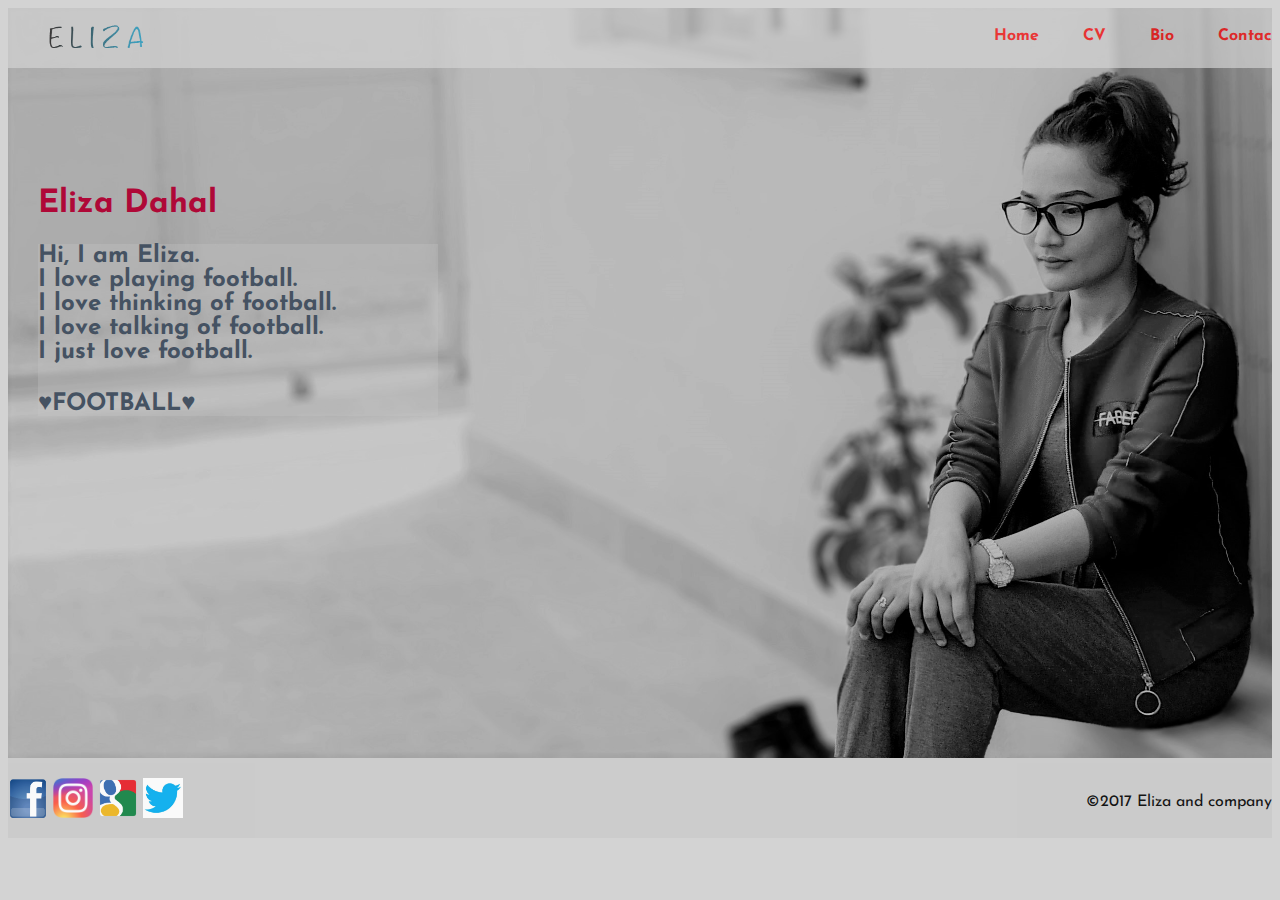
<file: index.html>
<!DOCTYPE html>
<html>
  <head>
    <meta charset="utf-8">
    <meta name="viewport" content="width=device-width, initial-scale=1">
    <!-- for making the webpage responsive -->
    <title> My Personal Portfolio </title>
    <link rel="stylesheet" href="css/style.css">
  <link href="https://fonts.googleapis.com/css?family=Josefin+Sans" rel="stylesheet">
  <!-- this is the google API fonts for all the contents [Anon, Google Fonts]   -->

  </head>
  <body>
    <div class="main_content">
      <!-- this is the class for the main content to write some text -->

      <header>
        <div class="logo">
        <a href="file:///E:/web%20assignment/csy1018-assign1/index.html" ><img src="images/logo.png" alt=""> </a>
      <!-- inserting a logo in the header part -->
        </div>
            <nav>
              <!-- creating navigation bar in the header -->
              <ul>
                <li><a class="active" href="index.html">Home</a></li>
                <li><a href="cv.html">CV</a></li>
                <li><a href="bio.html">Bio</a></li>
                <li><a href="contact.html">Contact</a></li>
                <!-- writing titles of the navigation -->
            </ul>
          </nav>

        </header>
        <section>
        <h1> Eliza Dahal </h1>
        <!-- giving a header in the main content which is my name -->
        <div class="info">
          <p>     Hi, I am Eliza. <br>
          I love playing football.<br>
          I love thinking of football.<br>
          I love talking of football.<br>
          I just love football.<br><br>
                 ♥FOOTBALL♥
                 <!-- adding contents for the home page -->
        </p>
       </div>
  </div>
</section>
<footer>
    <div class="icon">
      <img src="images/fb.png" alt="">
      <img src="images/insta.png" alt="">
      <img src="images/google.png" alt="">
      <img src="images/twitter.jpg" alt="">
<!-- adding social medias icon in the footer -->
    </div>
        <div class="copyright">
          <!-- div for the copyright section -->
          <p>©2017 Eliza and company</p>
        </div>
      </footer>


</body>
</html>
</file>
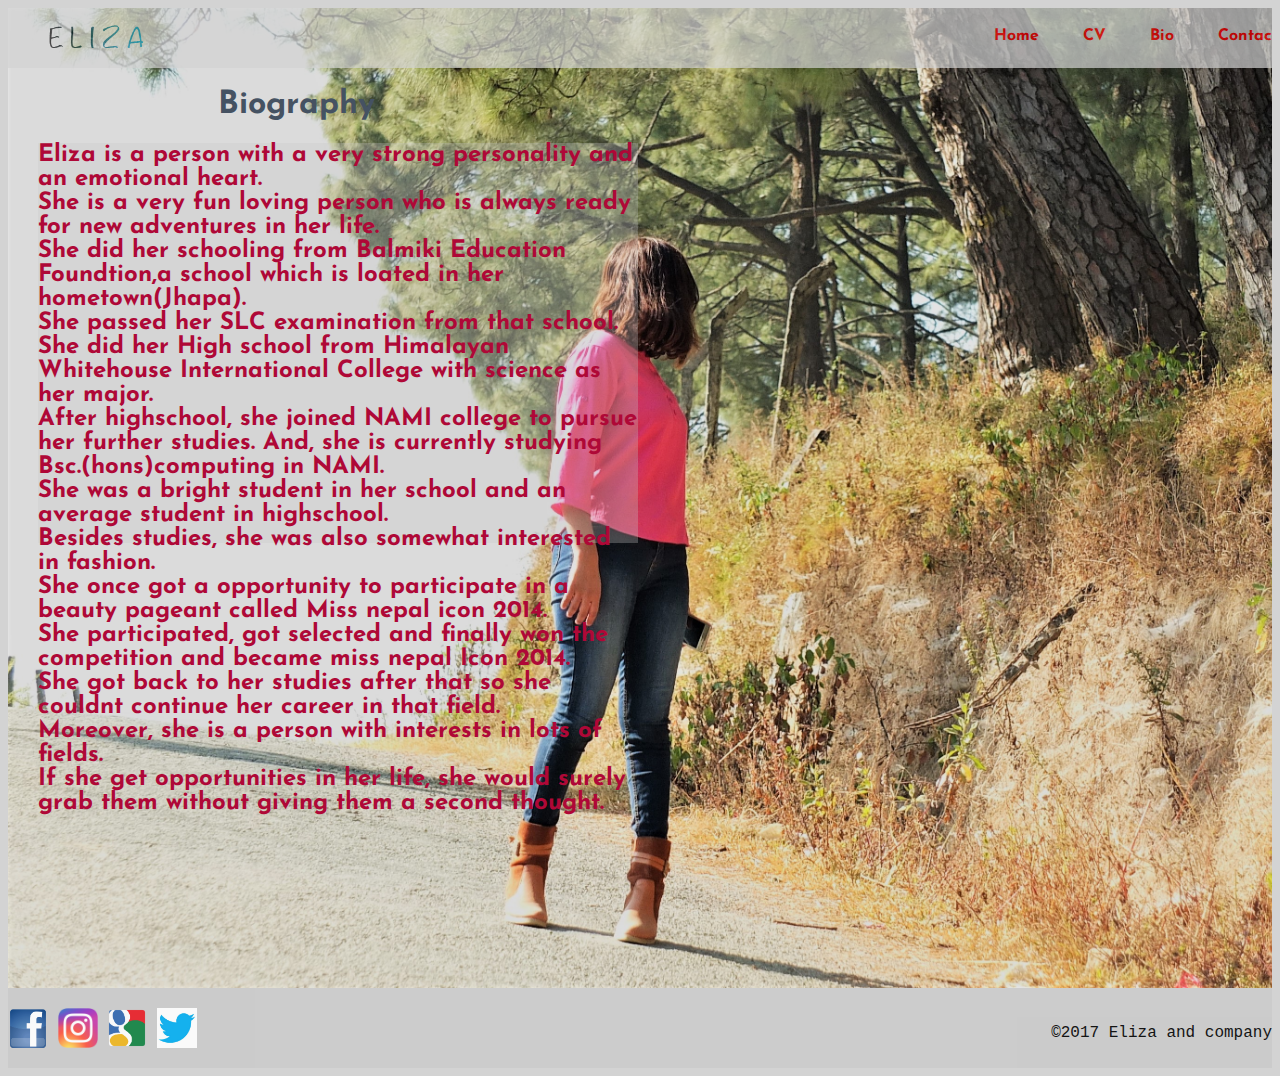
<file: bio.html>
<!DOCTYPE html>
<html>
  <head>
    <meta charset="utf-8">
    <meta name="viewport" content="width=device-width, initial-scale=1">
    <!-- for making the webpage responsive -->
    <title> My biography </title>
    <link rel="stylesheet" href="css/bio.css">
  <link href="https://fonts.googleapis.com/css?family=Josefin+Sans" rel="stylesheet">
  <!-- this is the google API fonts for all the contents  [Anon, Google Fonts]  -->

  </head>
  <body>
    <div class="main_content">
      <!-- this is the class for the main content to write some text -->


      <header>
        <div class="logo">
          <a href="file:///E:/web%20assignment/csy1018-assign1/index.html" ><img src="images/logo.png" alt=""> </a>
          <!-- inserting a logo in the header part -->

        </div>
            <nav>
              <!-- creating navigation bar in the header -->

              <ul>
                <li><a class="active" href="index.html">Home</a></li>
                <li><a href="cv.html">CV</a></li>
                <li><a href="bio.html">Bio</a></li>
                <li><a href="contact.html">Contact</a></li>
                <!-- writing titles of the navigation -->

            </ul>
          </nav>

        </header>
        <section>
        <div class="biography">
          <!-- adding section for writing bio part -->
          <h1> Biography </h1>
          <div class="Mybio">
            <p="biopara">    Eliza is a person with a very strong personality and an emotional heart.<br>
                  She is a very fun loving person who is always ready for new adventures in her life.<br>
                  She did her schooling from Balmiki Education Foundtion,a school which is loated in her hometown(Jhapa).<br>
                  She passed her SLC examination from that school.<br>
                  She did her High school from Himalayan Whitehouse International College with science as her major.<br>
                  After highschool, she joined NAMI college to pursue her further studies. And, she is currently studying Bsc.(hons)computing in NAMI.<br>
                  She was a bright student in her school and an average student in highschool.<br>
                  Besides studies, she was also somewhat interested in fashion.<br>
                  She once got a opportunity to participate in a beauty pageant called Miss nepal icon 2014.<br>
                  She participated, got selected and finally won the competition and became miss nepal Icon 2014.<br>
                  She got back to her studies after that so she couldnt continue her career in that field.<br>
                  Moreover, she is a person with interests in lots of fields. <br>
                  If she get opportunities in her life, she would surely grab them without giving them a second thought.
<!-- writing about my biography -->
          </p>
      </div>
    </section>
      </div>
</div>

      <footer>
        <div class="icon">
          <img src="images/fb.png" alt="">
          <img src="images/insta.png" alt="">
          <img src="images/google.png" alt="">
          <img src="images/twitter.jpg" alt="">
          <!-- adding social medias icon in the footer -->


        </div>
        <div class="copyright">
          <p>©2017 Eliza and company</p>
          <!-- div for the copyright section -->

        </div>
        </footer>


</body>
</html>
</file>
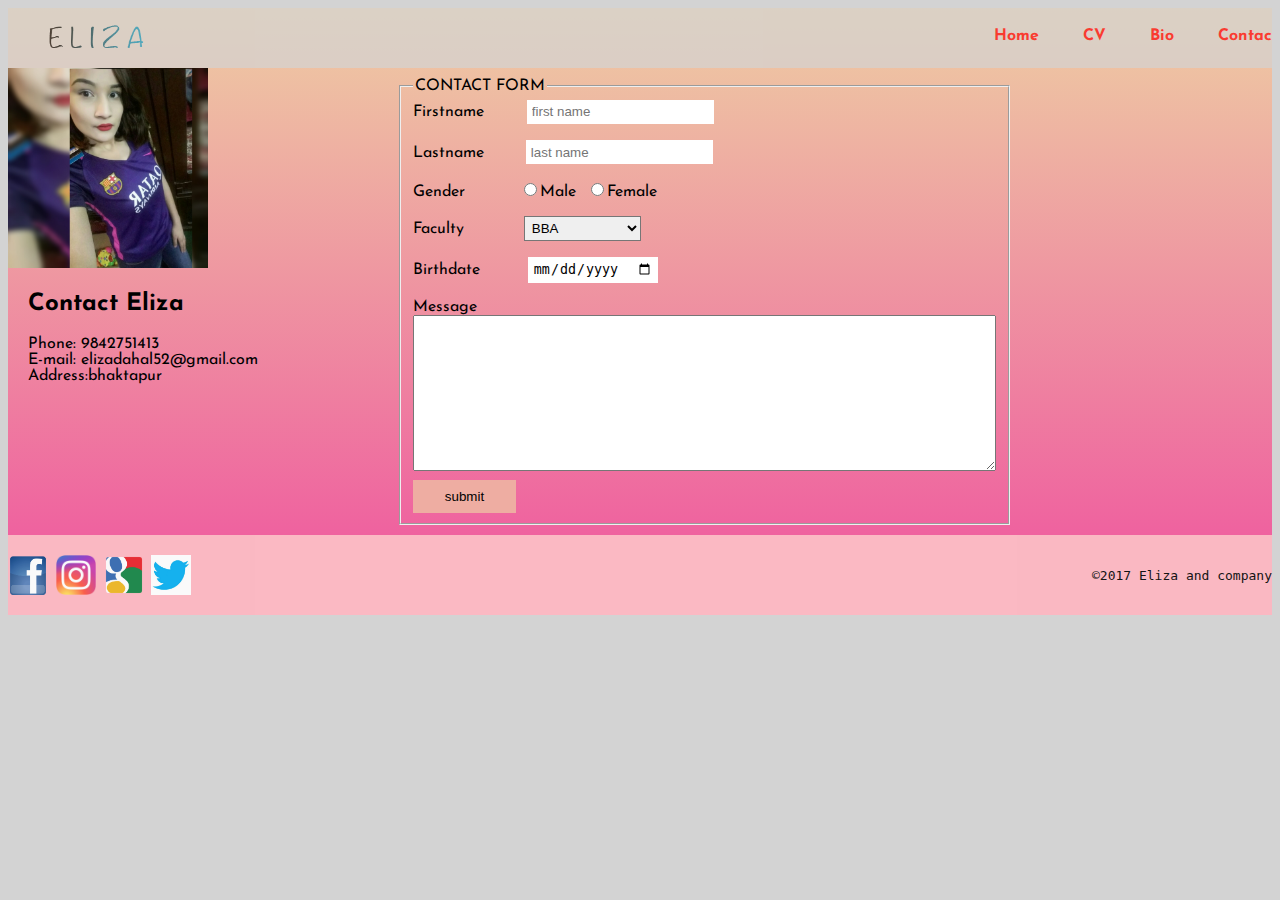
<file: contact.html>
<!DOCTYPE html>
<html>
<head>
<title> Email us</title>
<meta charset="UTF-8">
<meta name="viewport" content="width=device-width, initial-scale=1">
<!-- for making the webpage responsive -->
<link rel="stylesheet" href="css/contact.css">
  <link href="https://fonts.googleapis.com/css?family=Josefin+Sans" rel="stylesheet">
  <!-- this is the google API fonts for all the contents [Anon, Google Fonts]  -->

</head>
<body>
  <div class="main_content">
    <!-- this is for the main content -->

  <header>
      <div class="logo">
        <a href="file:///E:/web%20assignment/csy1018-assign1/index.html" ><img src="images/logo.png" alt=""> </a>
        <!-- inserting a logo in the header part -->


      </div>
          <nav>
            <!-- creating navigation bar in the header -->

            <ul>
            <li><a class="active" href="index.html">Home</a></li>
            <li><a href="cv.html">CV</a></li>
            <li><a href="bio.html">Bio</a></li>
            <li><a href="contact.html">Contact</a></li>
            <!-- writing titles of the navigation -->

          </ul>
        </nav>

      </header>

      <section>

        <aside class="">


      <div class="photo">
        <img src="images/contact.jpg" alt="">
        <!-- adding a photo aside contact form -->
      </div>

<div class="details">

   <h2> Contact Eliza</h2>
   <!-- adding titles -->
   <div class="contact_details">

     <p>
       Phone: 9842751413<br>
       E-mail: elizadahal52@gmail.com<br>
       Address:bhaktapur<br>
       <!-- adding information of contact details -->
   </p>
   </div>

</div>

</aside>
<main>


<!-- <h3> How can I help? Send me an email if there is not a related support article.</h3> adding a headin -->

 <form action="contact.html" method="get">
   <fieldset>
     <legend> CONTACT FORM </legend>
     <label class="first_name"> Firstname </label>
     <input type="text" name="Firstname" placeholder="first name"><br><br>

     <label class="last_name"> Lastname </label>
     <input type="text" name="Lastname" placeholder="last name"><br><br>

     <label class="gender"> Gender </label>
     <input type="radio" name="Gender" value="male">Male
     <input type="radio" name="Gender" value="female">Female
     <br><br>
     <label class="faculty">Faculty</label>
     <select name="Faculty">
       <option value="bba">BBA</option>
       <option value="mba">MBA</option>
       <option value="computing">COMPUTING</option>
       <option value="alevels">ALevels</option>
     </select>
     <br><br>
     <label class="date">Birthdate</label>
     <input type="date" name="day">
     <br><br>
     Message<BR>
     <textarea rows="10" cols="70"></textarea><br>
     <input class = "submit_button" type="submit" value="submit">
   </fieldset>
   <!-- creating a form field for the contact form -->
 </form>
 </main>
 </section>
</div>
 <footer>
   <div class="icon">
       <img src="images/fb.png" alt="">
       <img src="images/insta.png" alt="">
       <img src="images/google.png" alt="">
       <img src="images/twitter.jpg" alt="">
       <!-- adding social medias icon in the footer -->

   </div>
   <div class="copyright">
     <p>©2017 Eliza and company</p>
       <!-- div for the copyright section -->

   </div>
   </footer>
   </body>
</html>
</file>
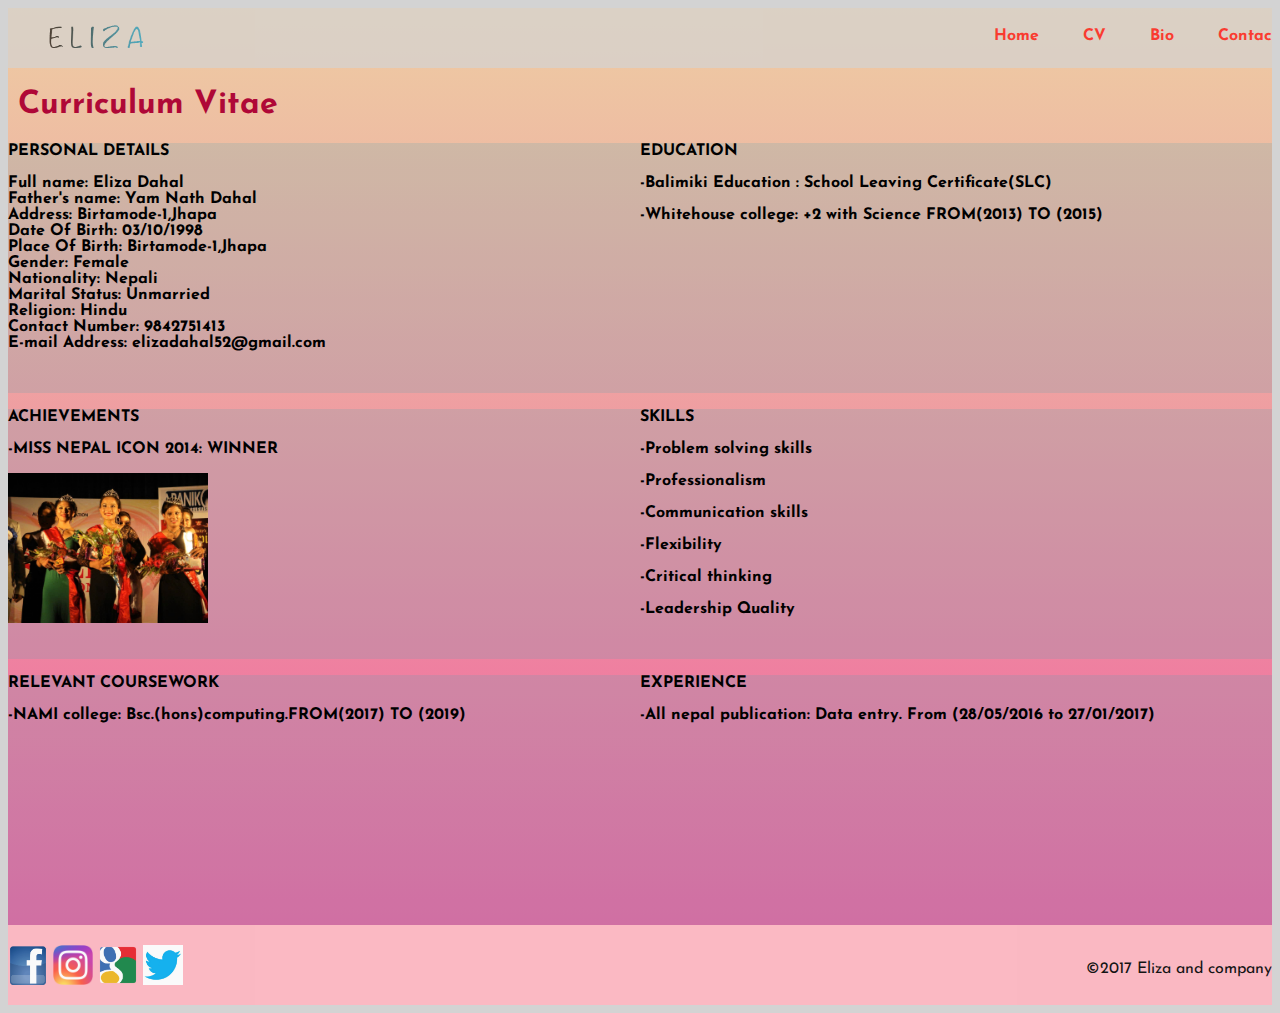
<file: cv.html>
<!DOCTYPE html>
<html>
  <head>
    <meta charset="utf-8">
    <meta name="viewport" content="width=device-width, initial-scale=1">
    <!-- for making the webpage responsive -->
    <title> My Personal Portfolio </title>
    <link rel="stylesheet" href="css/cv.css">
  <link href="https://fonts.googleapis.com/css?family=Josefin+Sans" rel="stylesheet">
  <!-- this is the google API fonts for all the contents [Anon, Google Fonts]   -->


  </head>
  <body>
    <div class="main_content">
      <!-- this is for the main content -->

      <header>
        <div class="logo">
        <a href="file:///E:/web%20assignment/csy1018-assign1/index.html" ><img src="images/logo.png" alt=""> </a>
      <!-- inserting a logo in the header part -->
        </div>
            <nav>
              <!-- creating navigation bar in the header -->
              <ul>
                <li><a class="active" href="index.html">Home</a></li>
                <li><a href="cv.html">CV</a></li>
                <li><a href="bio.html">Bio</a></li>
                <li><a href="contact.html">Contact</a></li>
                <!-- writing titles of the navigation -->
            </ul>
          </nav>
        </header>
        <section>

                <div class="cv">
                  <h1> Curriculum Vitae </h1>
                  <!-- giving title header to the main content -->

                </div>
                <div class="flexcontainers">
                <div class="flex-container">
                  <!-- adding flex box to write informations (Data 1998) -->
                    <div class="flex-item">
                      <!-- adding flex item  (Data 1998)-->
                    PERSONAL DETAILS
                      <p>
                       Full name: Eliza Dahal<br>
                       Father's name: Yam Nath Dahal<br>
                       Address: Birtamode-1,Jhapa<br>
                       Date Of Birth: 03/10/1998<br>
                       Place Of Birth: Birtamode-1,Jhapa<br>
                       Gender: Female<br>
                       Nationality: Nepali<br>
                       Marital Status: Unmarried<br>
                       Religion: Hindu<br>
                       Contact Number: 9842751413<br>
                       E-mail Address: elizadahal52@gmail.com<br>
                       <!-- adding personal details in the flexbox (Data 1998)-->
                     </p>

                    </div>

                  <div class="flex-item">                      <!-- adding flex item  -->

                    EDUCATION
                    <P> -Balimiki Education : School Leaving Certificate(SLC)<br><br>
                      -Whitehouse college: +2 with Science FROM(2013) TO (2015)
                      <!-- adding education details -->
                    </p>
                  </div>
                </div>
                  <br>
                  <div class="flex-container 2">
                    <!-- adding flex box to write informations -->

                        <div class="flex-item">                      <!-- adding flex item (Data 1998)  -->

                          ACHIEVEMENTS
                          <p> -MISS NEPAL ICON 2014: WINNER
                            <!-- adding achievements details -->
                          </P>
                          <div class="picture">
                            <img src="images/miss_icon.jpg" alt="icon image">
                            <!-- adding image in the achievement section -->
                          </div>
                        </div>

                      <div class="flex-item">                      <!-- adding flex item  -->

                        SKILLS
                        <p> -Problem solving skills <br><br>
                          -Professionalism <br><br>
                          -Communication skills<br><br>
                          -Flexibility <br><br>
                          -Critical thinking<br><br>
                          -Leadership Quality<br><br>
                          <!-- adding details of skills -->
                        </p>
                      </div>
                  </div>
                  <br>
                  <div class="flex-container 3">
                    <!-- adding flex box to write informations (Data 1998) -->

                      <div class="flex-item">RELEVANT COURSEWORK
                        <p>  -NAMI college: Bsc.(hons)computing.FROM(2017) TO (2019)
                          <!-- adding information of relevant coursework -->
                        </p>
                        </div>
                      <div class="flex-item">EXPERIENCE
                        <p>  -All nepal publication: Data entry. From (28/05/2016 to 27/01/2017)
                          <!-- adding experience details -->
                        </p>
                          </div>
                  </div>
                </div>


        </section>
</div>
        <footer>
          <div class="icon">
            <img src="images/fb.png" alt="">
            <img src="images/insta.png" alt="">
            <img src="images/google.png" alt="">
            <img src="images/twitter.jpg" alt="">
            <!-- adding social medias icon in the footer -->


          </div>
          <div class="copyright">
            <!-- div for the copyright section -->

            <p>©2017 Eliza and company</p>
          </div>
          </footer>
  </body>
      </html>
</file>
<file: css/style.css>
header{
    background: rgba(255,255,255,0.7);
    display: flex;
    flex-direction: row;
    justify-content: space-between;
    opacity: 0.7;
    z-index: 1;
    background-color: lightgrey;
    /*adding style for the header portion which includes logo and navigation bar*/
  }
  header .logo{
    order: 1;
    background-color: lightgrey;
    height: 60px;
    width: 200px;
    z-index: 2;
    align-items: center;
    /*adding style to logo in the top left side of the homepage*/
  }

  .logo img{
    height: 100%;
    width: 100%;
    /*giving height and width to the logo*/
  }
  .logo img:hover {
      background-color: rgba(255, 254, 255, 0.9);
      transition: 2s;
      /*adding transition while hovering the logo portion*/
  }


  nav{
    order: 2;
    background: rgba(255,255,255,0.7);
    width: 300px;
    background-color: lightgrey;
    /*adding styles to the nav bar*/



  }
  body{
    background-color: lightgrey;
    font-family: 'Josefin Sans', sans-serif;
    /*[Anon, Google Fonts]  */
    font-size: 1.000em;
    /*adding styles to the main body*/

  }
  .main_content{
    background-image: url("../images/home.jpg");
    background-size: cover;
    height:750px;
    /*adding styles to the main content of the home page*/


  }
  h1{
    color: rgb(175, 8, 55);
    margin-left: 30px;
    margin-top: 120px;
    font-weight: bold;
    /*adding styles my name which is denoted by h1*/



  }
  .info{
    color: #455262;
    margin-left: 30px;
    font-family: 'Josefin Sans', sans-serif;
    font-weight: bold;
    font-size: 1.5000em;
    background-color: rgba(200,200,200, 0.3);
    width: 400px;
    /*adding styles to the info section*/
  }


  ul {
      list-style-type: none;
      margin: 0;
      padding: 0;
      overflow: hidden;
      display: flex;
      flex-direction: row;
      /*adding style to the navigation*/
  }


  li a {
    display: block;
      color: red;
      font-weight: bold;
      text-align: center;
      padding: 20px 22px;
      text-decoration: none;
      /*adding style to the navigation title*/
  }

  li a:hover {
      background-color: rgba(0, 0, 0, 0.9);
      transition: 2s;
/*adding transition while hovering the navigation titles*/
  }

  footer {
width : 100%;
height : 80px;
background-color : rgba(200, 200, 200, 0.7);
opacity : 0.89999997615814208984375;
display : flex;
flex-direction : row-reverse;
justify-content : space-between;
}
/*adding all the necessary styles to the footer section*/
footer .icon {
order : 2;
}
/*giving flex order to the icon in the footer*/

footer .icon img {
width : 40px;
height : 40px;
color : black;
margin-top : 20px;
}
/*adding styles to the images of the icons*/

footer .copyright {
color : black;
margin-top : 20px;
}
/*adding styles to the copyright section in the footer*/
@media (max-width:900px)
{
header
{ width: 100%; display: flex; flex-direction: column;
}
.logo{
  width: 20%; margin: 0 auto;
}
nav{
  width: 100%;
}
nav ul{
  display: flex;
  flex-direction: column;
  width: 100%;
  padding: 0;

}
nav ul li:hover{
  background-color: white;
}
body{
  width: 100%;
}
section{
  width: 100%;
  margin: 0;
  padding: 0;
  display: flex;
  flex-direction: row;
}
.info p{
  width: 100%;
  font-size: 0.5em;
}
footer{
  width: 100%;
  display: flex;
  flex-direction: row;
}
.icon{
  flex-direction: row;
  justify-content: center;
  width: 100%;
}
}
</file>
<file: css/bio.css>
header{
  background: rgba(255,255,255,0.7);
  display: flex;
  flex-direction: row;
  justify-content: space-between;
  opacity: 0.7;
  z-index: 1;
  background-color: lightgrey;
  /*adding style for the header portion which includes logo and navigation bar*/
}
header .logo{
  order: 1;
  background-color: lightgrey;
  height: 60px;
  width: 200px;
  z-index: 2;
  align-items: center;
  /*adding style to logo in the top left side of the homepage*/
}

.logo img{
  height: 100%;
  width: 100%;
  /*giving height and width to the logo*/
}
.Mybio{
  color:rgb(175, 8, 55);
  margin-left: 30px;
  font-family: 'Josefin Sans', sans-serif;
  font-weight: bold;
  font-size: 150%;
  background-color: rgba(200,200,200, 0.3);
  width: 600px;
  height: 400px;
  /*adding styles to the my bio section*/
}

nav{
  order: 2;
  background: rgba(255,255,255,0.7);
  width: 300px;
  background-color: lightgrey;
  /*adding styles to the navigation bar*/

}
body{
  background-color: lightgrey;
  font-family: monospace;
  font-size: 16px;
  /*adding styles to the body*/
}

  .main_content{
height: 980px;
font-family: 'Josefin Sans', sans-serif;
background-image: url("../images/bio.jpg");
  /*[Anon, Google Fonts]  */
background-size: cover;
/*adding background image to the main content o the biography section and also the fonts*/

}


ul {
    list-style-type: none;
    margin: 0;
    padding: 0;
    overflow: hidden;
    display: flex;
    flex-direction: row;
    /*adding style to the navigation*/
}


li a {
  display: block;
    color: red;
    font-weight: bold;
    text-align: center;
    padding: 20px 22px;
    text-decoration: none;
    /*adding style to the navigation title*/
}

li a:hover {
    background-color: rgba(0, 0, 0, 0.9);
    transition: 2s;
/*adding transition while hovering the navigation titles*/
}

.logo img:hover {
    background-color: rgba(255, 254, 255, 0.9);
    transition: 2s;
        /*adding transition while hovering the logo portion*/

}



.biography{

  color:rgb(175, 8, 55);
  /*adding color to the text */

}
.biography h1{
  margin-left: 210px;
  color:#455262;
/*giving styles to the heading portion*/

}



footer {
width : 100%;
height : 80px;
background-color : rgba(200, 200, 200, 0.7);
opacity : 0.89999997615814208984375;
display : flex;
flex-direction : row-reverse;
justify-content : space-between;
}
/*adding all the necessary styles to the footer section*/
footer .icon {
order : 2;
}
/*giving flex order to the icon in the footer*/

footer .icon img {
width : 40px;
height : 40px;
color : black;
margin-top : 20px;
}
/*adding styles to the images of the icons*/

footer .copyright {
color : black;
margin-top : 20px;
}
/*adding styles to the copyright section in the footer*/
@media (max-width:800px)
/*for making my website responsive*/

{
header
{ width: 100%; display: flex; flex-direction: column;
    /*adding styles for the responsive website*/
}
.logo{
  width: 20%; margin: 0 auto;
  /*adding styles for the logo of responsive website*/

}
nav{
  width: 100%;
  /*adding styles for the navigation of responsive website*/

}
nav ul{
  display: flex;
  flex-direction: column;
  width: 100%;
  padding: 0;
  /*adding styles for the navigation title responsive website*/

}
.biography{
  width: 100%;
  margin: 0;
  /*adding styles for the biography section responsive website*/

}

nav ul li:hover{
  background-color: white;
  /*adding styles for adding transitions while hovering the responsive website*/

}
body{
  width: 100%;
  /*adding styles for the responsive website*/

}
section{
  width: 100%;
  display: flex;
  flex-direction: column;
  font-size: 0.5em;
  /*adding styles for the section of responsive website*/

}
.Mybio{
  width: 100%;
  margin-left: 0;
  /*adding styles for the my bio portion of responsive website*/

}
.Mybio p{
  width: 100%;
  word-wrap: break-word;
  /*adding styles for the  my bio section of responsive website*/


}

footer{
  width: 100%;
  margin: 0;
  display: flex;
  flex-direction: row;
  /*adding styles for the footer of  responsive website*/

}

.icon{
  flex-direction: row;
  justify-content: center;
  width: 100%;
  /*adding styles for icon portion the responsive website*/

}
.copyright{
  width: 100%;
  text-align:center;
  /*adding styles for the copyright section responsive website*/

}
}
</file>
<file: css/contact.css>
header{
  background: rgba(255,255,255,0.7);
  display: flex;
  flex-direction: row;
  justify-content: space-between;
  opacity: 0.7;
  z-index: 1;
  background-color: lightgrey;
  /*adding style for the header portion which includes logo and navigation bar*/
}
header .logo{
  order: 1;
  background-color: lightgrey;
  height: 60px;
  width: 200px;
  z-index: 2;
  align-items: center;
  /*adding style to logo in the top left side of the homepage*/
}

.logo img{
  height: 100%;
  width: 100%;
  /*giving height and width to the logo*/
}
.photo img{
  height: 200px;
  width:200px;
  transition: width 1s, height 1s;
  /*adding styles for the image in the contact (Data 1998)*/
}
.photo img:hover{
  width: 265px;
   height: 265px;
   /*adding transition to the image (Data 1998)*/
}

nav{
  order: 2;
  background: rgba(255,255,255,0.9);
  width: 300px;
  background-color: lightgrey;
/*adding styles to the navigation bar*/


}
body{
  background-color: lightgrey;
  font-family: monospace;
  font-size: 1.000em;
  /*adding styles to the body*/
}
  .main_content{
  background: linear-gradient(#EECDA3,#EF629F);
    font-family: 'Josefin Sans', sans-serif;
      /*[Anon, Google Fonts]  */


    /*giving background and font to the man content in the contact*/

}

section{
  display: flex;
/*displaying flex property to the section part*/
}
section aside{
  width: 30%;
}

ul {
    list-style-type: none;
    margin: 0;
    padding: 0;
    overflow: hidden;
    display: flex;
    flex-direction: row;
    /*adding style to the navigation*/
}


li a {
  display: block;
    color: red;
    font-weight: bold;
    text-align: center;
    padding: 20px 22px;
    text-decoration: none;
    /*adding style to the navigation title*/
}

li a:hover {
    background-color: rgba(0, 0, 0, 0.9);
    transition: 2s;
/*adding transition while hovering the navigation titles*/
}






.logo img:hover {
    background-color: rgba(255, 254, 255, 0.9);
    transition: 2s;
    /*giving height and width to the logo*/

}

h3{
  font-size: 1.125em;
  margin-left: 30px;
  /*adding styles to h3 portion */
}
form{
  padding: 10px;
  color: black;
  margin-right: 10%;
/*giving styles to the form field in the contact form*/

}

input{
  padding: 0.2em; border-radius: 0px;
      margin-left: 10px;
      border: 2px solid white;
      /*adding styles to the input section*/
}


select{
  width: 20%; padding: 0.2em; border-radius: 0px;    margin-left: 33px;
  /*adding styles to the select part*/
}

  .first_name{
        padding-right: 28px;
        /*individual padding to make it in the same row*/
  }
  .last_name{
        padding-right: 27px;
        /*individual padding to make it in the same row*/

  }
  .gender{
        padding-right: 44px;
        /*individual padding to make it in the same row*/

  }
  .faculty{
    padding-right: 22px;
    /*individual padding to make it in the same row*/


  }
  .date{
        padding-right: 33px;
        /*individual padding to make it in the same row*/

  }
  .submit_button{
    background-color: #eeada2;
    border: 5px solid #eeada2;
    margin-left: initial;
    padding-right: 15px;
    padding-left: 15px;
    margin-top: 5px;
    padding: 0.3em 2em; cursor: pointer;
    transition: padding 2s;
/*adding styles to the submit button in the form*/
  }
.submit_button:hover{
  padding: 0.3em 4em;
  box-shadow: 2px 2px 7px red;
  /*adding transitions to the submit button which will grow on hover*/
}
.details{
  margin-left: 20px;
  /*giving margin to the details section*/
}




footer {
width : 100%;
height : 80px;
background-color : lightpink;
opacity : 0.89999997615814208984375;
display : flex;
flex-direction : row-reverse;
justify-content : space-between;
}
/*adding all the necessary styles to the footer section*/
footer .icon {
order : 2;
}
/*giving flex order to the icon in the footer*/

footer .icon img {
width : 40px;
height : 40px;
color : black;
margin-top : 20px;
}
/*adding styles to the images of the icons*/

footer .copyright {
color : black;
margin-top : 20px;
}
/*adding styles to the copyright section in the footer*/

@media (max-width:900px) {
header
{
  width: 100%; display: flex; flex-direction: column;
  /*adding styles for the responsive website*/

}
.logo{
  width: 20%; margin: 0 auto;
  /*adding styles for the logo of responsive website*/

}
nav{
  width: 100%;
  /*adding styles for the navigation of responsive website*/

}
nav ul{
  display: flex;
  flex-direction: column;
  width: 100%;
  padding: 0;
  /*adding styles for the navigation title responsive website*/

}
nav ul li:hover{
  background-color: white;
  /*adding styles for adding transitions while hovering the responsive website*/

}
body{
  width: 100%;
  /*adding styles for the body of responsive website*/

}
section
{
  width: 100%;
  margin:0;
  padding:0;
  display: flex;
  flex-direction: column;
  /*adding styles for the section of responsive website*/

}

footer{
  width: 100%;
  display: flex;
  flex-direction: row;
  /*adding styles for the footer of  responsive website*/

}
.icon{
  flex-direction: row;
  justify-content: center;
  width: 100%;
  /*adding styles for icon portion the responsive website*/

}
textarea
{
  width: 100%;
  /*style for text area*/
}
fieldset
{
  width: 100%;
  /*style for fieldset of contact form*/
}
}
</file>
<file: css/cv.css>
header{
  background: rgba(255,255,255,0.7);
  display: flex;
  flex-direction: row;
  justify-content: space-between;
  opacity: 0.7;
  z-index: 1;
  background-color: lightgrey;
  /*adding style for the header portion which includes logo and navigation bar*/
}
header .logo{
  order: 1;
  background-color: lightgrey;
  height: 60px;
  width: 200px;
  z-index: 2;
  align-items: center;
  /*adding style to logo in the top left side of the homepage*/
}

.logo img{
  height: 100%;
  width: 100%;
  /*giving height and width to the logo*/
}
.logo img:hover {
    background-color: rgba(255, 254, 255, 0.9);
    transition: 2s;
    /*adding transition while hovering the logo portion*/
}




nav{
  order: 2;
  background: rgba(255,255,255,0.7);
  width: 300px;
  background-color: lightgrey;
  /*adding styles to the nav bar*/



}
body{
  background-color: lightgrey;
  font-family: 'Josefin Sans', sans-serif;
    /*[Anon, Google Fonts]  */
  font-size: 1.000em;
  /*adding styles to the main body*/

}

ul {
    list-style-type: none;
    margin: 0;
    padding: 0;
    overflow: hidden;
    display: flex;
    flex-direction: row;
    /*adding style to the navigation*/
}


li a {
  display: block;
    color: red;
    font-weight: bold;
    text-align: center;
    padding: 20px 22px;
    text-decoration: none;
    /*adding style to the navigation title*/
}

li a:hover {
    background-color: rgba(0, 0, 0, 0.9);
    transition: 2s;
/*adding transition while hovering the navigation titles*/
}


.main_content{

  background: linear-gradient(#EECDA3,#EF629F);
  font-family: 'Josefin Sans', sans-serif;
  /*adding styles,gradient to the main content of the page*/

}

.flex-container{
  display: flex;
  flex-direction: row;
  justify-content: space-between;
  font-weight: bold;
  /*adding flex properties to the container portion*/

}
.flex-container2{
  display: flex;
  flex-direction: row;
  justify-content: space-between;
  /*adding flex properties to the container portion*/

}
.flex-container3{
  display: flex;
  flex-direction: row;
  justify-content: space-between;
  /*adding flex properties to the container portion*/

}
.flex-item {

    background-color: rgba(83, 165, 182, 0.2);
    width: 700px;
    height: 250px;
    /*adding flex properties to the container portion*/



}
.picture img{
height: 150px;
/*adding height to the small image*/

}

div .cv{
  color: white;
  margin: 0px 0px 0px 10px;
color:rgb(175, 8, 55);
/*giving stles to the cv portion*/
}

footer {
width : 100%;
height : 80px;
background-color : rgba(200, 200, 200, 0.7);
opacity : 0.89999997615814208984375;
display : flex;
flex-direction : row-reverse;
justify-content : space-between;
background : lightpink;
/*adding all the necessary styles to the footer section*/
}
footer .icon {
order : 2;
/*giving flex order to the icon in the footer*/

}
footer .icon img {
width : 40px;
height : 40px;
color : black;
margin-top : 20px;
/*adding styles to the images of the icons*/

}
footer .copyright {
color : black;
margin-top : 20px;
/*adding styles to the copyright section in the footer*/

}
@media (max-width:900px)
{
header
{ width: 100%; display: flex; flex-direction: column;
}
.logo{
  width: 20%; margin: 0 auto;
}
nav{
  width: 100%;
}
nav ul{
  display: flex;
  flex-direction: column;
  width: 100%;
  padding: 0;

}
nav ul li:hover{
  background-color: white;
}
body{
  width: 100%;
}
section{
  width: 100%;
  margin: 0;
  padding: 0;
  display: flex;
  flex-direction: row;
}
.flexcontainers{
    background: linear-gradient(#EECDA3,#EF629F);
  width: 100%;
  display: flex;
  flex-direction: column;
}
.flex-container{
  width: 100%;
  display: flex;
  flex-direction: column;
  justify-content: space-between;
  font-size: 0.5em;
}
.flex-container2{
  width: 100%;
  display: flex;
  flex-direction: column-reverse;
  justify-content: space-between;
  font-size: 0.5em;

}
.flex-container3{
  width: 100%;
  display: flex;
  flex-direction: column-reverse;
  justify-content: space-between;
  font-size: 0.5em;

}
.flex-item{
  width: 100%;
}

footer{
  width: 100%;
  display: flex;
  flex-direction: row;
}
.icon{
  flex-direction: row;
  justify-content: center;
  width: 100%;
}
.cv{
  text-align: left;
  width: 50%;
  margin-top: 100%;
}
.copyright p{
  font-size: 1em;
}
}
</file>
